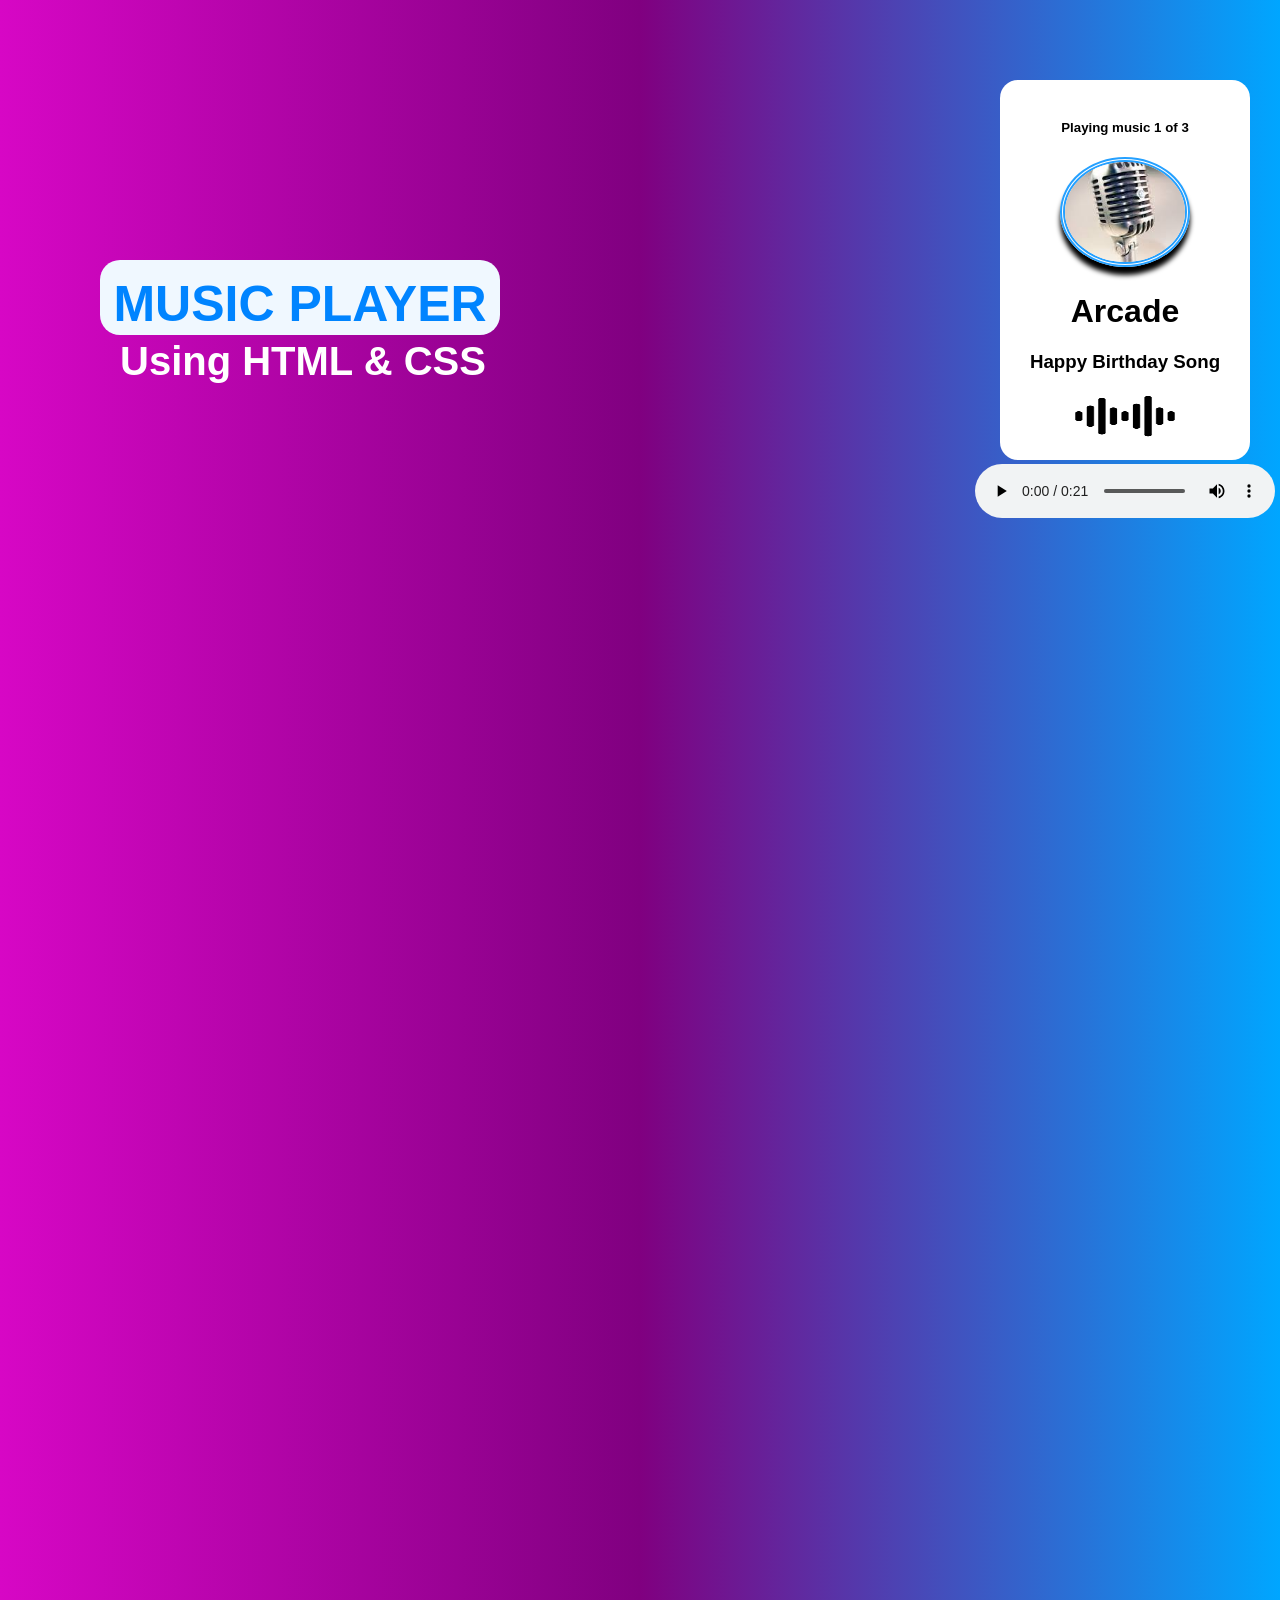
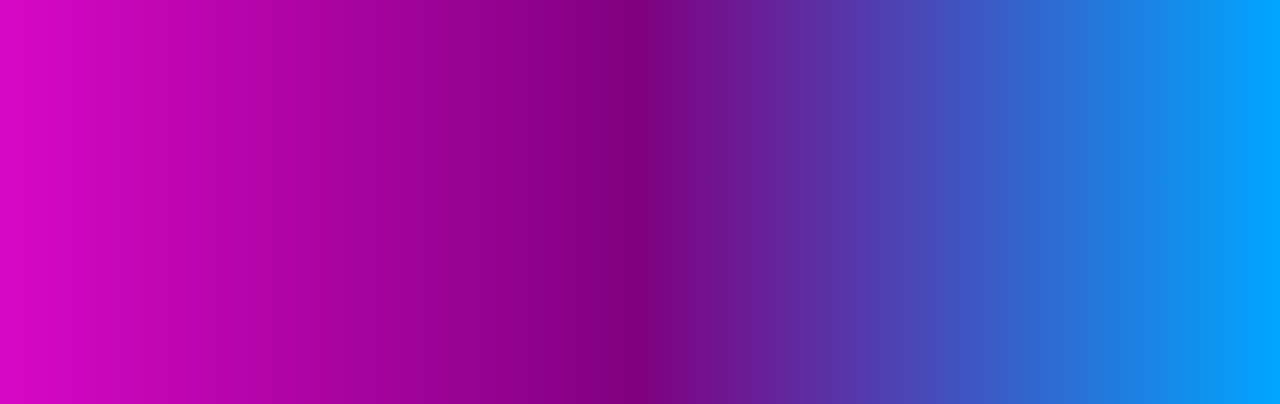
<file: index.html>
<!DOCTYPE html>
<html lang="en">
<head>
  <meta charset="UTF-8">
  <meta name="viewport" content="width=device-width, initial-scale=1.0"> <link rel="stylesheet" href="style.css">
  <title>MusicPlayer</title>
</head>
<body>  
  <div class="music-player">
    <br>
     <h5>Playing music 1 of 3</h5>
     <img src="microphone.jpg" class="title">
     <h1>Arcade</h1>
     <h3>Happy Birthday Song</h3>
    <img src="audio-wave(17).jpg" alt="" class="audio-wave"> <br><br>
    <audio src="71-Kevin-Lax-Happy-Birthday(chosic.com).mp3" controls></audio>
  </div>

  <div class="text">
    <h1 class="heading1">MUSIC PLAYER</h1>
    <h2 class="heading2">Using HTML & CSS</h2>
  </div>
</body>
</html>
</file>
<file: style.css>
body{
    background-image: linear-gradient(to right , rgb(215, 7, 197) , purple , rgb(0, 166, 255));
    height: 1924px;
    background-repeat: no-repeat;
    margin: 0;
    padding: 0;
    overflow: hidden;
    font-family: Arial, Helvetica, sans-serif;

}
.music-player{
   margin-left: 1000px;
   margin-top: 80px;
    text-align: center;
    background-color: white;
    height: 380px;
    width: 250px;
    border-radius: 18px;
 
}
.title{
    width: 120px;
    height: 100px;
    border-radius: 50%;
    border: 5px double rgb(36, 160, 255);
    box-shadow: 0px 8px 5px black;
}
h1:hover{
  text-shadow: 5px 3px 5px rgb(5, 176, 255);
  cursor: pointer;
}
.heading1{
    background-color: aliceblue;
    font-family: "Passero One", sans-serif;
    border-radius: 20px;
    font-size: 50px;
    width: 400px;
    text-align: center;
    height: 60px;
    padding-top: 15px;
    margin-top: -200px;
    margin-left: 100px;
    color:rgb(0, 132, 255);
}
.heading1:hover{
    text-shadow: 10px 12px 10px rgb(252, 81, 226);
  cursor: pointer;
}

.heading2{
    font-family: "Passero One", sans-serif;
    color: white;
    font-size: 40px;
    margin-left: 120px;
    margin-top: -30px;
}
audio{
    margin-left: -25px;
}
.audio-wave{
    height: 50px;
    width: 100px;
}
</file>
